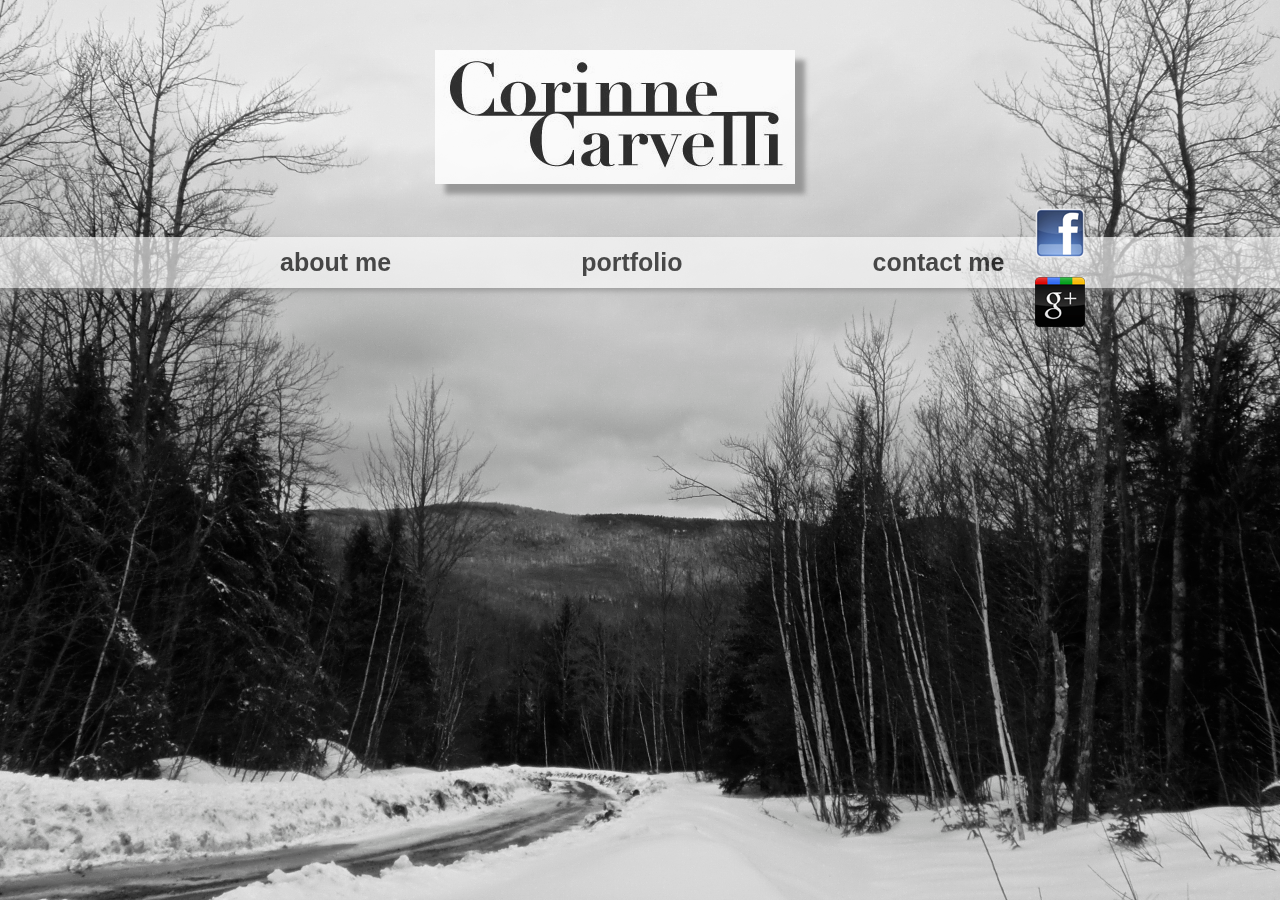
<file: final-project/index.html>
<!DOCTYPE HTML>
<html lang="en">
<head>
	<meta charset="UTF-8">
	<link rel="stylesheet" type="text/css" href="baseline.css" />
	<title></title>
  <!--[if lt IE 9]>
  <script src="http://html5shiv.googlecode.com/svn/trunk/html5.js"></script>
  <![endif]-->
  <link rel="stylesheet" href="baseline.css" type="text/css" media="screen" />
</head>
<body>

<div id='site-wrapper'>
<header id='site-header'>
  <img src='images/corinne_carvelli_big.jpg'>


  	 <nav id='top-nav'>
      <ul class='menu'>
      <li><a href="about.html">about me</a></li>
      <li><a href="x">portfolio</a></li>
      <li><a href='contact.html'>contact me</a></li>
	</ul>
</nav>
</header>
</div> <!-- end #site-wrapper -->


<div id='footer-wrapper'>
  <footer id='site-footer'>

      <ul>
        <li><a href='https://www.facebook.com/crcarvelli'><img src='images/facebook-logo.png'></a></li>
        <li><a href='https://plus.google.com/u/0/107729385240166959800/posts'><img src='images/googleplus.png'></a></li>
      </ul>
  </footer>
</div> <!-- end #footer-wrapper -->

  </body>
</html>
</file>
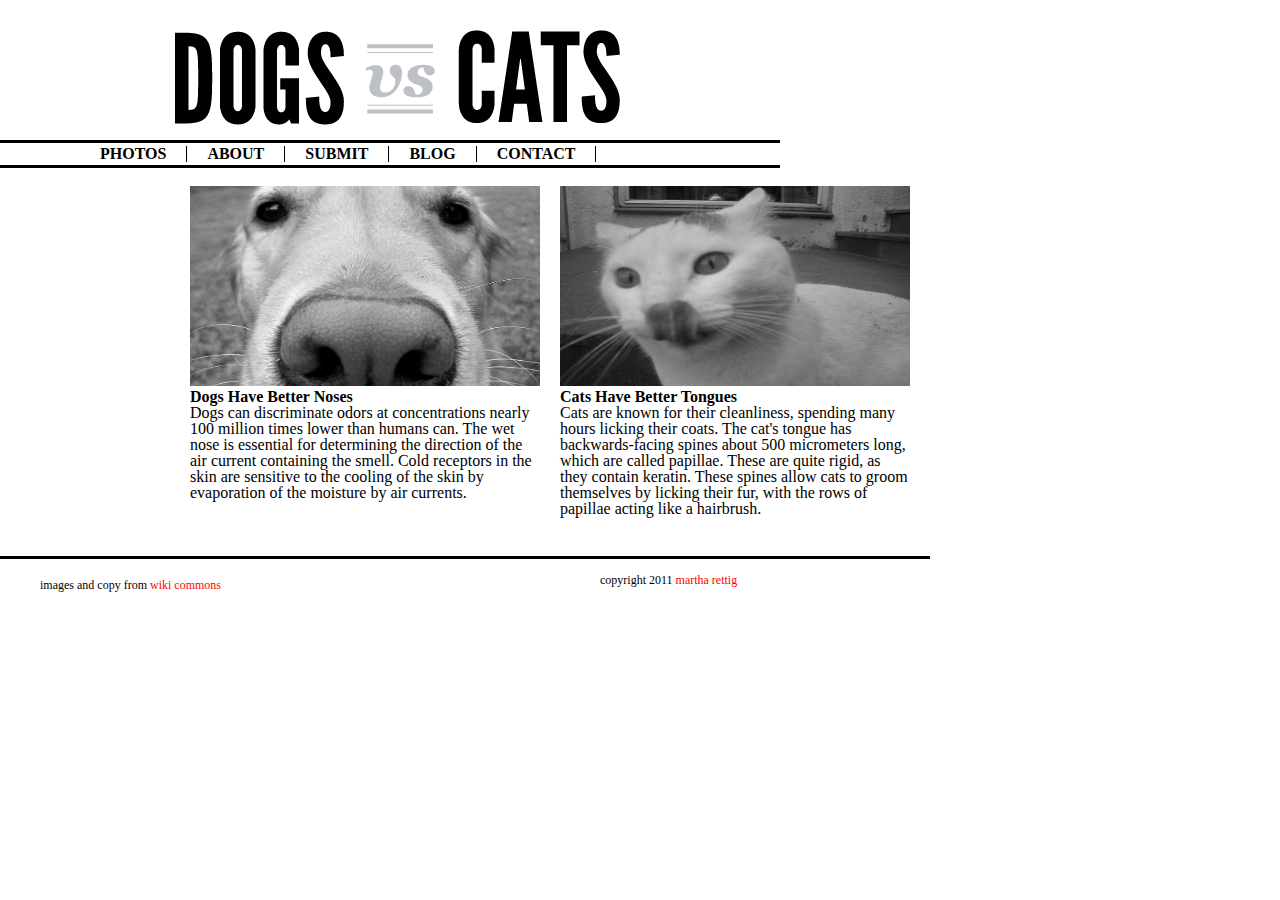
<file: 04-class-css/catsvdogs/index.html>
<!DOCTYPE html>
<html>
  <header id='site-header'/>
  <div class="logo">
  <link rel="stylesheet" type="text/css" href="baseline.css" />
<img alt='logo' src='images/dogvscat-logo.gif'/>
</div>
    <nav id='top-nav'>
      <ul class='menu'>
      <li><a href="x">Photos</a></li>
      <li><a href="x">About</a></li>
      <li><a href="x">Submit</a></li>
      <li><a href="x">Blog</a></li>
      <li><a href="x">Contact</a></li>
</ul>
</nav>
    <section id='content'>
        <article class='dogs'>
        <img alt='dog-nose' src='images/dog-nose.jpg'width="350" height="200"/>
        <h1>Dogs Have Better Noses</h1>
        <p>
          Dogs can discriminate odors at concentrations nearly 100 million times lower than humans can. The wet nose is essential for determining the direction of the air current containing the smell. Cold receptors in the skin are sensitive to the cooling of the skin by evaporation of the moisture by air currents.
        </p>
        </article>
        
    <article class='cats'>
       <img alt='cat-tongue' src='images/cat-tongue.jpg'width="350" height="200"/>
        <h1>Cats Have Better Tongues</h1>
        <p>Cats are known for their cleanliness, spending many hours licking their coats. The cat's tongue has backwards-facing spines about 500 micrometers long, which are called papillae. These are quite rigid, as they contain keratin. These spines allow cats to groom themselves by licking their fur, with the rows of papillae acting like a hairbrush.
        </p>
        </article>
        </section>
     
     <footer id='left'>
         images and copy from <a>wiki commons</a>
     </footer>
     
     <footer id='right'>
     copyright 2011 <a>martha rettig</a>
     </footer>
</html>
</file>
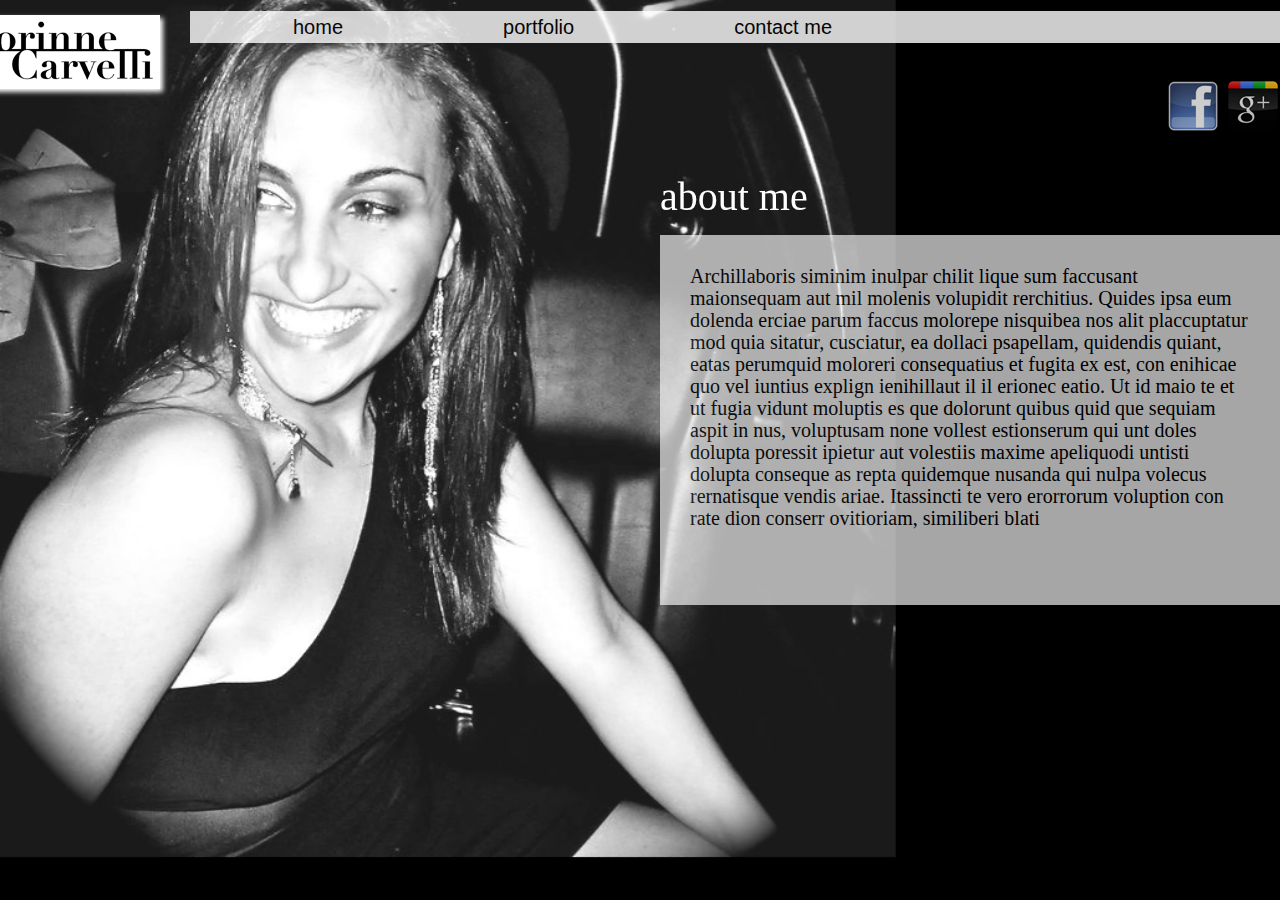
<file: final-project/about.html>
<!DOCTYPE HTML>
<html lang="en">
<head>
	<meta charset="UTF-8">
	<link rel="stylesheet" type="text/css" href="about.css" />
	<title></title>
  <!--[if lt IE 9]>
  <script src="http://html5shiv.googlecode.com/svn/trunk/html5.js"></script>
  <![endif]-->
  <link rel="stylesheet" href="about.css" type="text/css" media="screen" />
</head>
<body>
<img src='images/corinne2.jpg' id='corinne' alt=''>
<div id='site-wrapper'>
<header id='site-header'>
  <img src='images/corinne_carvelli_small.png'>
<h1>about me</h1>

  	 <nav id='top-nav'>
      <ul class='menu'>
      <li><a href="index.html">home</a></li>
      <li><a href="y">portfolio</a></li>
      <li><a href="contact.html">contact me</a></li>
	</ul>
</nav>
</header>
</div> <!-- end #site-wrapper -->


 <section id='content'>
        <article class='background'>
        <p>
          Archillaboris siminim inulpar chilit lique sum faccusant maionsequam aut mil molenis volupidit rerchitius.
Quides ipsa eum dolenda erciae parum faccus molorepe nisquibea nos alit placcuptatur mod quia sitatur, cusciatur, ea dollaci psapellam, quidendis quiant, eatas perumquid moloreri consequatius et fugita ex est, con enihicae quo vel iuntius explign ienihillaut il il erionec eatio. Ut id maio te et ut fugia vidunt moluptis es que dolorunt quibus quid que sequiam aspit in nus, voluptusam none vollest estionserum qui unt doles dolupta poressit ipietur aut volestiis maxime apeliquodi untisti dolupta conseque as repta quidemque nusanda qui nulpa volecus rernatisque vendis ariae. Itassincti te vero erorrorum voluption con rate dion conserr ovitioriam, similiberi blati
        </p>
        </article>
        </section>


<article>
<div id='footer-wrapper'>
  <footer id='site-footer'>

      <ul>
        <li><a href='https://www.facebook.com/crcarvelli'><img src='images/facebook-logo.png'></a></li>
        <li><a href='https://plus.google.com/u/0/107729385240166959800/posts'><img src='images/googleplus.png'></a></li>
      </ul>
  </footer>
</div> <!-- end #footer-wrapper -->


  	</article>
  </body>
</html>
</file>
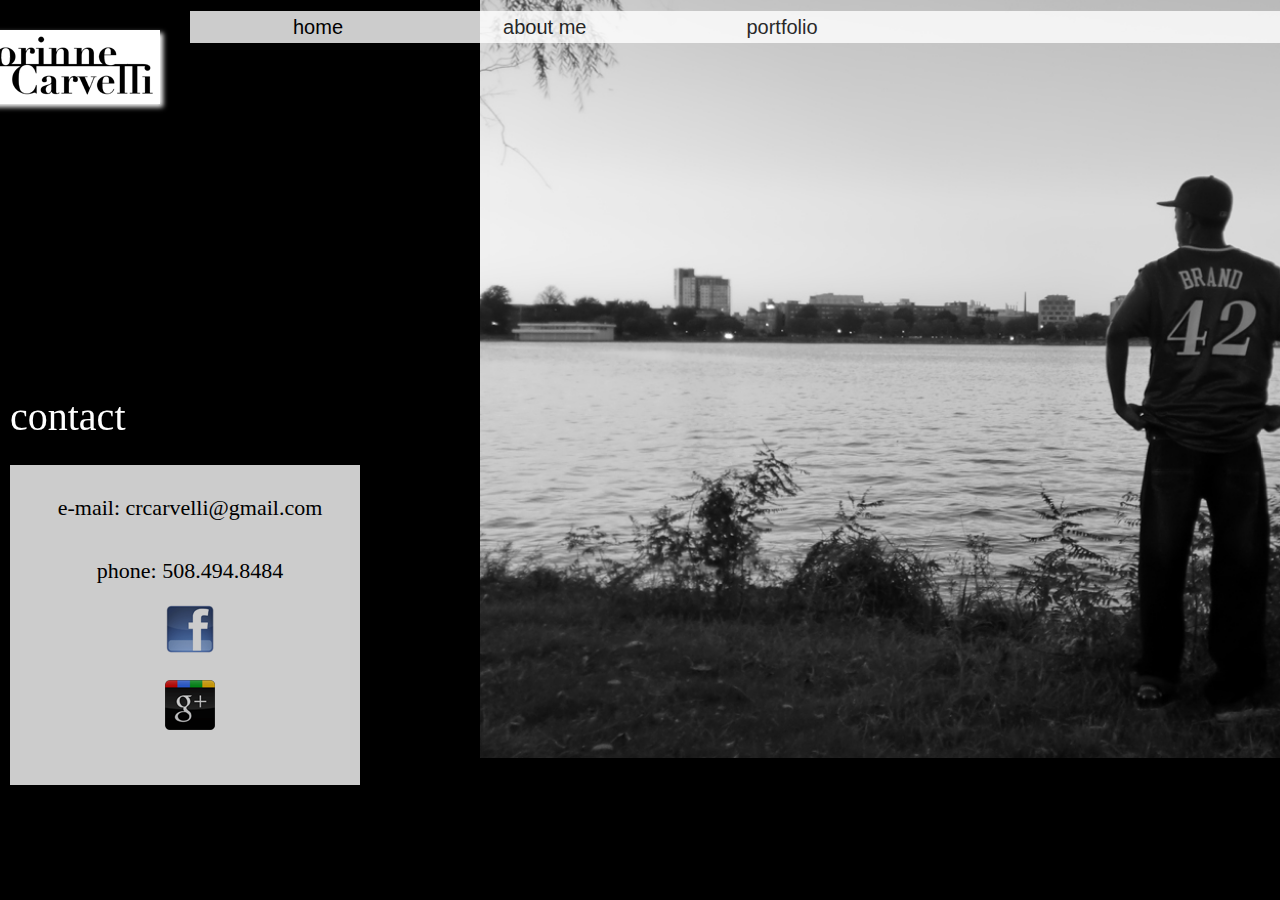
<file: final-project/contact.html>
<!DOCTYPE HTML>
<html lang="en">
<head>
	<meta charset="UTF-8">
	<link rel="stylesheet" type="text/css" href="contact.css" />
	<title></title>
  <!--[if lt IE 9]>
  <script src="http://html5shiv.googlecode.com/svn/trunk/html5.js"></script>
  <![endif]-->
  <link rel="stylesheet" href="contact.css" type="text/css" media="screen" />
<img src='images/row.JPG' id='row' alt=''>
</head>
<body>

<div id='site-wrapper'>
<header id='site-header'>
  <img src='images/corinne_carvelli_small.png'>
<h1>contact</h1>

  	 <nav id='top-nav'>
      <ul class='menu'>
      <li><a href="index.html">home</a></li>
      <li><a href="about.html">about me</a></li>
      <li><a href="x">portfolio</a></li>
	</ul>
</nav>
</header>
</div> <!-- end #site-wrapper -->


 <section id='content'>
        <article class='contact-list'>
      <ul>
        <li><a href='#'>e-mail: crcarvelli@gmail.com</a></li>
        <li><a href='#'>phone: 508.494.8484</a></li>
        <li><a href='https://www.facebook.com/crcarvelli'><img src='images/facebook-logo.png'></a></li>
        <li><a href='https://plus.google.com/u/0/107729385240166959800/posts'><img src='images/googleplus.png'></a></li>
      </ul>
        </article>
        </section>


<article>
<div id='footer-wrapper'>
  <footer id='site-footer'>

      
  </footer>
</div> <!-- end #footer-wrapper -->


  	</article>
  </body>
</html>
</file>
<file: final-project/baseline.css>
/* Meyer Reset */
/* http://meyerweb.com/eric/tools/css/reset/ 
   v2.0 | 20110126
   License: none (public domain)
*/

html, body, div, span, applet, object, iframe,
h1, h2, h3, h4, h5, h6, p, blockquote, pre,
a, abbr, acronym, address, big, cite, code,
del, dfn, em, img, ins, kbd, q, s, samp,
small, strike, strong, sub, sup, tt, var,
b, u, i, center,
dl, dt, dd, ol, ul, li,
fieldset, form, label, legend,
table, caption, tbody, tfoot, thead, tr, th, td,
article, aside, canvas, details, embed, 
figure, figcaption, footer, header, hgroup, 
menu, nav, output, ruby, section, summary,
time, mark, audio, video {
	margin: 0;
	padding: 0;
	border: 0;
	font-size: 100%;
	font: inherit;
	vertical-align: baseline;
}
/* HTML5 display-role reset for older browsers */
article, aside, details, figcaption, figure, 
footer, header, hgroup, menu, nav, section {
	display: block;
}
body {
	line-height: 1;
}
ol, ul {
	list-style: none;
}
blockquote, q {
	quotes: none;
}
blockquote:before, blockquote:after,
q:before, q:after {
	content: '';
	content: none;
}
table {
	border-collapse: collapse;
	border-spacing: 0;
}


/* Center Content */

.centered { 
  margin:0 auto;
  width:960px;
}


/* Clearfix */
.clearfix:after {
	content: ".";
	display: block;
	clear: both;
	visibility: hidden;
	line-height: 0;
	height: 0;
}
 
.clearfix { display: inline-block; }
html[xmlns] .clearfix { display: block; }
* html .clearfix { height: 1%; }

/* logo replacement */

body { margin:0 auto;
		width:960px;
		}

html {
        background: url(images/new_hampshire.JPG) no-repeat center center fixed;
        -webkit-background-size: cover;
        -moz-background-size: cover;
        -o-background-size: cover;
        background-size: cover;
}

header {
	position:relative;
	background-color:transparent;
width:960px;
height:460px;
opacity:0.8;
	}
		
		header img {
		position:relative;
		top:50px;
		left:275px;
		box-shadow: 10px 10px 5px #888;
		}		
		
nav ul {position:relative;
top:100px;
width:2000px;
left:-330px;
list-style-type:none;
padding:10px;
padding-left:320px;
overflow:hidden;
background-color:#FFF;
opacity:0.8;
box-shadow: 3px 3px 5px #888;
}
	
nav li {
float:left;
display:inline-block;
font-family:arial;
font-weight:bold;
text-align:center;
font-size:25px;
padding-left:130px;
padding-right:60px;
}


a:link,a:visited {
display:block;
font-weight:regular;
color:black;
text-align:center;
margin:3px 0;
text-decoration:none;
}
	
{
opacity:1.0;
filter:alpha(opacity=100); /* For IE8 and earlier */
}
li:hover
{
opacity:0.4;
filter:alpha(opacity=40); /* For IE8 and earlier */
}


footer ul {
position:relative;
width:200px;
top:-260px;
left:800px;
	background-color:transparent;

	}
	
	footer li {
	padding:5px;
	}
</file>
<file: 04-class-css/catsvdogs/baseline.css>
/* Meyer Reset */
/* http://meyerweb.com/eric/tools/css/reset/ 
   v2.0 | 20110126
   License: none (public domain)
*/

html, body, div, span, applet, object, iframe,
h1, h2, h3, h4, h5, h6, p, blockquote, pre,
a, abbr, acronym, address, big, cite, code,
del, dfn, em, img, ins, kbd, q, s, samp,
small, strike, strong, sub, sup, tt, var,
b, u, i, center,
dl, dt, dd, ol, ul, li,
fieldset, form, label, legend,
table, caption, tbody, tfoot, thead, tr, th, td,
article, aside, canvas, details, embed, 
figure, figcaption, footer, header, hgroup, 
menu, nav, output, ruby, section, summary,
time, mark, audio, video {
	margin: 0;
	padding: 0;
	border: 0;
	font-size: 100%;
	font: inherit;
	vertical-align: baseline;
}
/* HTML5 display-role reset for older browsers */
article, aside, details, figcaption, figure, 
footer, header, hgroup, menu, nav, section {
	display: block;
}
body {
	line-height: 1;
}
ol, ul {
	list-style: none;
}
blockquote, q {
	quotes: none;
}
blockquote:before, blockquote:after,
q:before, q:after {
	content: '';
	content: none;
}
table {
	border-collapse: collapse;
	border-spacing: 0;
}


/* Center Content */

.centered { 
  margin:0 auto;
  width:960px;
}


/* Clearfix */
.clearfix:after {
	content: ".";
	display: block;
	clear: both;
	visibility: hidden;
	line-height: 0;
	height: 0;
}
 
.clearfix { display: inline-block; }
html[xmlns] .clearfix { display: block; }
* html .clearfix { height: 1%; }


section#content {
  margin:0 auto;
  width:960px;
}

div.logo {
position:relative;
width:20px;
left:175px;
top:30px;
}
  
ul {
position:relative;
left:0px;
top:12px;
width:620px;
list-style-type:none;
margin:30px 0px 30px 0px;
padding:0px 80px;
overflow:hidden;
border-top-style:solid;
border-top-color:black;
border-top-width:3px;
border-bottom-style:solid;
border-bottom-color:black;
border-bottom-width:3px;00
font-size:21px;
}

li {
float:left;
font-family:times new roman;
font-weight:bold;
text-align:center;

}

a:link,a:visited {
display:block;
font-weight:regular;
color:black;
text-align:center;
margin:3px 0;
text-decoration:none;
text-transform:uppercase;
border-right:1px solid black;
padding:0 20px;
}

.dogs {
float:left;
width:350px;
height:90px;
margin-left:30px;
}

h1 {
font-family:times new roman;
font-weight:bold;
}

p {
font-family:times new roman;
}

.cats {
float:left;
width:350px;
height:90px;
margin-left:20px;
}

#left {
clear:both;
margin-top:400px;
margin-left:0px;
margin-right:350px;
padding-top:20px;
padding-left:40px;
border-top-style:solid;
border-top-width:3px;
font-size:12px;
}

footer a {color:red;}

#right {
clear:both;
margin-top:-17px;
margin-left:600px;
font-size:12px;
}
</file>
<file: final-project/about.css>
/* Meyer Reset */
/* http://meyerweb.com/eric/tools/css/reset/ 
   v2.0 | 20110126
   License: none (public domain)
*/

html, body, div, span, applet, object, iframe,
h1, h2, h3, h4, h5, h6, p, blockquote, pre,
a, abbr, acronym, address, big, cite, code,
del, dfn, em, img, ins, kbd, q, s, samp,
small, strike, strong, sub, sup, tt, var,
b, u, i, center,
dl, dt, dd, ol, ul, li,
fieldset, form, label, legend,
table, caption, tbody, tfoot, thead, tr, th, td,
article, aside, canvas, details, embed, 
figure, figcaption, footer, header, hgroup, 
menu, nav, output, ruby, section, summary,
time, mark, audio, video {
	margin: 0;
	padding: 0;
	border: 0;
	font-size: 100%;
	font: inherit;
	vertical-align: baseline;
}
/* HTML5 display-role reset for older browsers */
article, aside, details, figcaption, figure, 
footer, header, hgroup, menu, nav, section {
	display: block;
}
body {
	line-height: 1;
}
ol, ul {
	list-style: none;
}
blockquote, q {
	quotes: none;
}
blockquote:before, blockquote:after,
q:before, q:after {
	content: '';
	content: none;
}
table {
	border-collapse: collapse;
	border-spacing: 0;
}


/* Center Content */

.centered { 
  margin:0 auto;
  width:960px;
}


/* Clearfix */
.clearfix:after {
	content: ".";
	display: block;
	clear: both;
	visibility: hidden;
	line-height: 0;
	height: 0;
}
 
.clearfix { display: inline-block; }
html[xmlns] .clearfix { display: block; }
* html .clearfix { height: 1%; }

/* logo replacement */

body { margin:0 auto;
		width:960px;
		background-color:#000;
		}
		
#corinne {

        position:fixed;
        top:0px;
        left:0px; 

        /* Preserve aspet ratio */
        min-width:70%;
        min-height:70%;
}

header {
	position:relative;
	background-color:transparent;
width:960px;
height:400px;
	}
		
		header img {
		position:relative;
		top:15px;
		left:-200px;
		box-shadow: 3px 3px 5px #FFF;
		}
		
		header h1 {
		position:relative;
		top:100px;
		left:500px;
		font-size:40px;
		background-color:transparent;
		color:#FFF;
		}
		
ul {position:relative;
top:-106px;
width:2000px;
left:30px;
list-style-type:none;
padding:3px;
overflow:hidden;
background-color:#FFF;
opacity:0.8;
}
	
li {
float:left;
display:inline-block;
font-family:arial;
font-weight:regular;
text-align:center;
font-size:20px;
padding-left:100px;
padding-right:60px;
}


a:link,a:visited {
display:block;
font-weight:regular;
color:black;
text-align:center;
margin:3px 0;
text-decoration:none;
}
	
{
opacity:1.0;
filter:alpha(opacity=100); /* For IE8 and earlier */
}
li:hover
{
opacity:0.4;
filter:alpha(opacity=40); /* For IE8 and earlier */
}

section {
	position:relative;
	width:620px;
	height:370px;
	left:500px;
	top:-165px;
	background-color:#FFF;
	opacity:0.65;
	
	}
	
	article {
	position:relative;
	width:375px;
	line-height:22px;
	}

.background {
float:left;
width:560px;
padding:30px;
}

p {
font-family:didot;
font-size:20px;
}

footer ul {
position:relative;
top:-700px;
left:1000px;
	background-color:transparent;

	}
	
	footer li {
	padding:5px;
	}
</file>
<file: final-project/contact.css>
/* Meyer Reset */
/* http://meyerweb.com/eric/tools/css/reset/ 
   v2.0 | 20110126
   License: none (public domain)
*/

html, body, div, span, applet, object, iframe,
h1, h2, h3, h4, h5, h6, p, blockquote, pre,
a, abbr, acronym, address, big, cite, code,
del, dfn, em, img, ins, kbd, q, s, samp,
small, strike, strong, sub, sup, tt, var,
b, u, i, center,
dl, dt, dd, ol, ul, li,
fieldset, form, label, legend,
table, caption, tbody, tfoot, thead, tr, th, td,
article, aside, canvas, details, embed, 
figure, figcaption, footer, header, hgroup, 
menu, nav, output, ruby, section, summary,
time, mark, audio, video {
	margin: 0;
	padding: 0;
	border: 0;
	font-size: 100%;
	font: inherit;
	vertical-align: baseline;
}
/* HTML5 display-role reset for older browsers */
article, aside, details, figcaption, figure, 
footer, header, hgroup, menu, nav, section {
	display: block;
}
body {
	line-height: 1;
}
ol, ul {
	list-style: none;
}
blockquote, q {
	quotes: none;
}
blockquote:before, blockquote:after,
q:before, q:after {
	content: '';
	content: none;
}
table {
	border-collapse: collapse;
	border-spacing: 0;
}


/* Center Content */

.centered { 
  margin:0 auto;
  width:960px;
}


/* Clearfix */
.clearfix:after {
	content: ".";
	display: block;
	clear: both;
	visibility: hidden;
	line-height: 0;
	height: 0;
}
 
.clearfix { display: inline-block; }
html[xmlns] .clearfix { display: block; }
* html .clearfix { height: 1%; }

/* logo replacement */

body { margin:0 auto;
		width:960px;
		background-color:#000;
		}
		
#row {

        position:fixed;
        top:-10px;
        left:480px; 

        /* Preserve aspet ratio */
        min-width:80%;
        min-height:80%;
}

header {
	position:relative;
	background-color:transparent;
width:960px;
height:400px;
	}
		
		header img {
		position:relative;
		top:30px;
		left:-200px;
		box-shadow: 3px 3px 5px #FFF;
		}
		
		header h1 {
		position:relative;
		top:320px;
		left:-150px;
		font-size:40px;
		background-color:transparent;
		color:#FFF;
		}
		
nav ul {position:relative;
top:-106px;
width:2000px;
left:30px;
list-style-type:none;
padding:3px;
overflow:hidden;
background-color:#FFF;
opacity:0.8;
}
	
nav li {
float:left;
display:inline-block;
font-family:arial;
font-weight:regular;
text-align:center;
font-size:20px;
padding-left:100px;
padding-right:60px;
}


a:link,a:visited {
display:block;
font-weight:regular;
color:black;
text-align:center;
margin:3px 0;
text-decoration:none;
}
	
{
opacity:1.0;
filter:alpha(opacity=100); /* For IE8 and earlier */
}
nav li:hover
{
opacity:0.4;
filter:alpha(opacity=40); /* For IE8 and earlier */
}

section {
	position:relative;
	width:350px;
	height:320px;
	left:-150px;
	top:65px;
	background-color:#FFF;
	opacity:0.8;
	}

	
	article {
	position:relative;
	left:0px;
	width:375px;
	top:-20px;
	line-height:60px;
	font-family:didot;
	font-size:22px;
	}

.contact-list {
float:left;
width:300px;
padding:30px;
}
</file>
